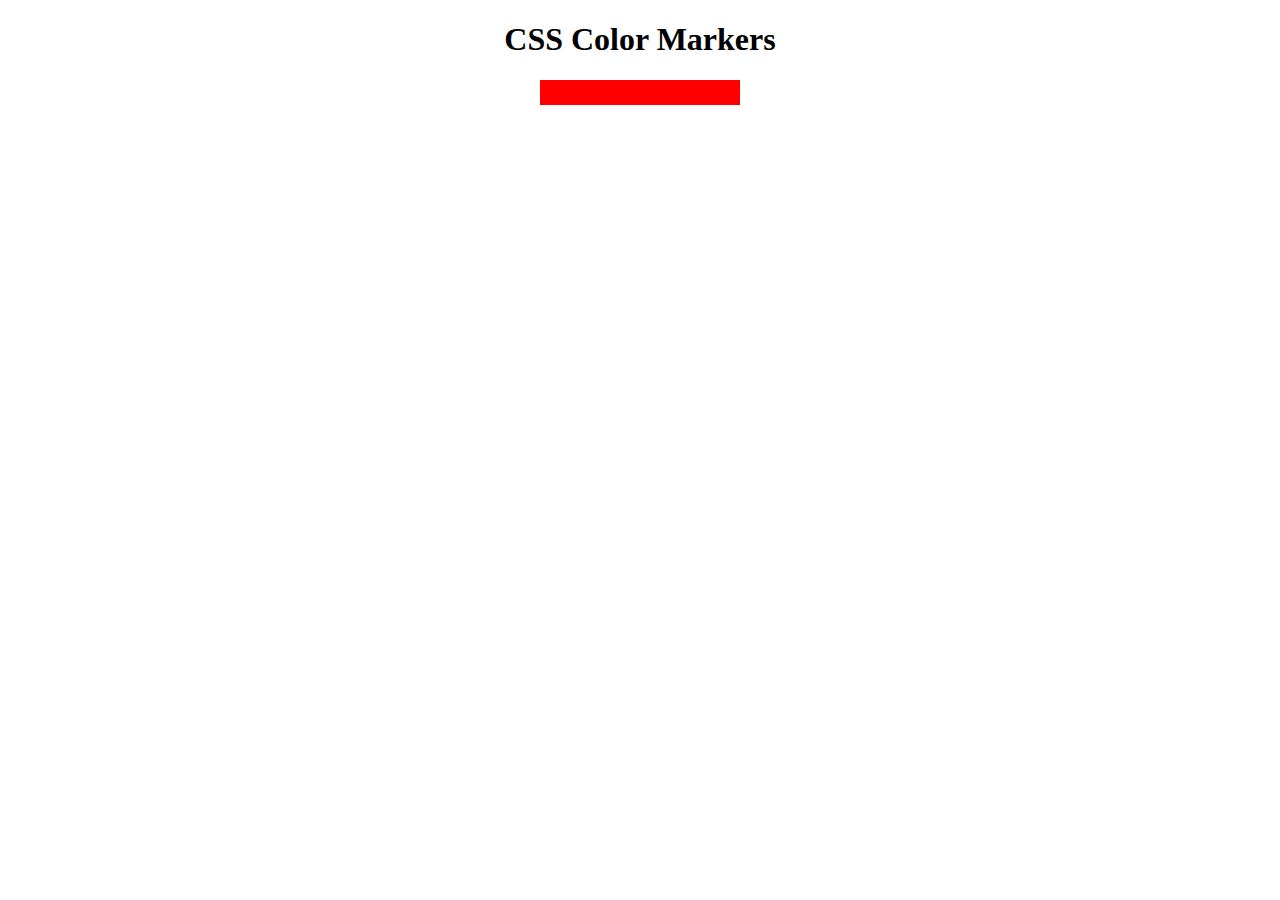
<file: colormarker.html>
<!DOCTYPE html>
<html lang="en">
  <head>
    <meta charset="UTF-8" />
    <meta http-equiv="X-UA-Compatible" content="IE=edge" />
    <meta name="viewport" content="width=device-width, initial-scale=1.0" />
    <meta name="keywords" content="Marker" />
    <meta name="description" content="This is a marker" />
    <link rel="stylesheet" href="marker.css" />
    <title>Color Marker</title>
  </head>
  <body>
    <h1>CSS Color Markers</h1>
    <div class="container">
      <div class="marker one"></div>
      <div class="marker"></div>
      <div class="marker"></div>
    </div>
  </body>
</html>
</file>
<file: marker.css>
h1 {
    text-align: center;
  }

.marker {
    height: 25px;
    width: 200px;
    margin: 10px auto;
}

.one {
    background-color: red;
}
</file>
